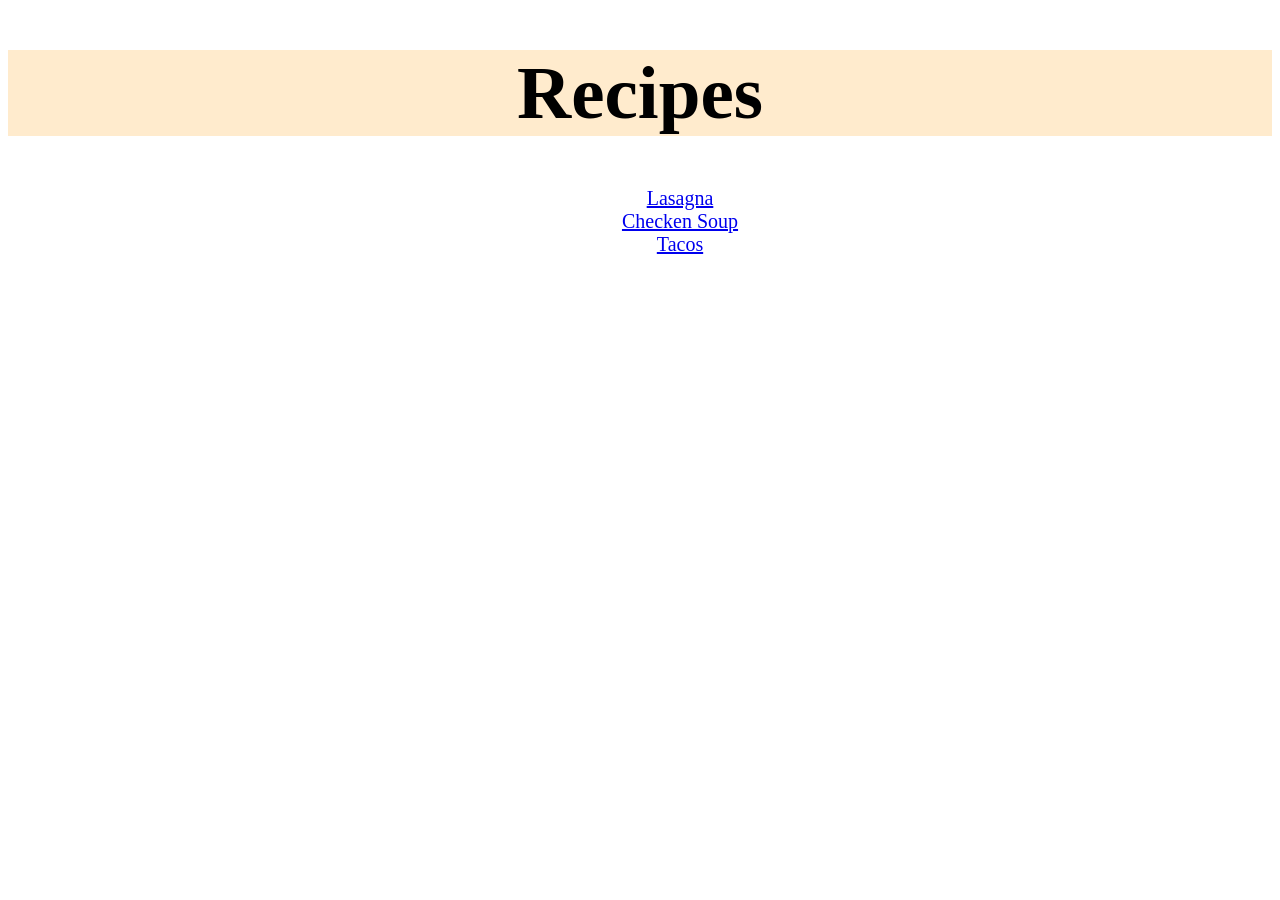
<file: index.html>
<!DOCTYPE html>
<html lang = "eng">
    <head>
        <link rel="stylesheet" href="style.css">
        <meta charset="UTF-8">
        <title>Oding Recipes</title>
        <h1>Recipes</h1>
        <ol class = "recipes">
            <ul><a href= "./recipes/lasagna.html" target="_blank" >Lasagna</a></ul>
            <ul><a href= "./recipes/chickenSoup.html" target="_blank">Checken Soup</a></ul>
            <ul><a href= "./recipes/tacos.html" target="_blank"> Tacos </a></ul>
        </ol>
    </head>
</file>
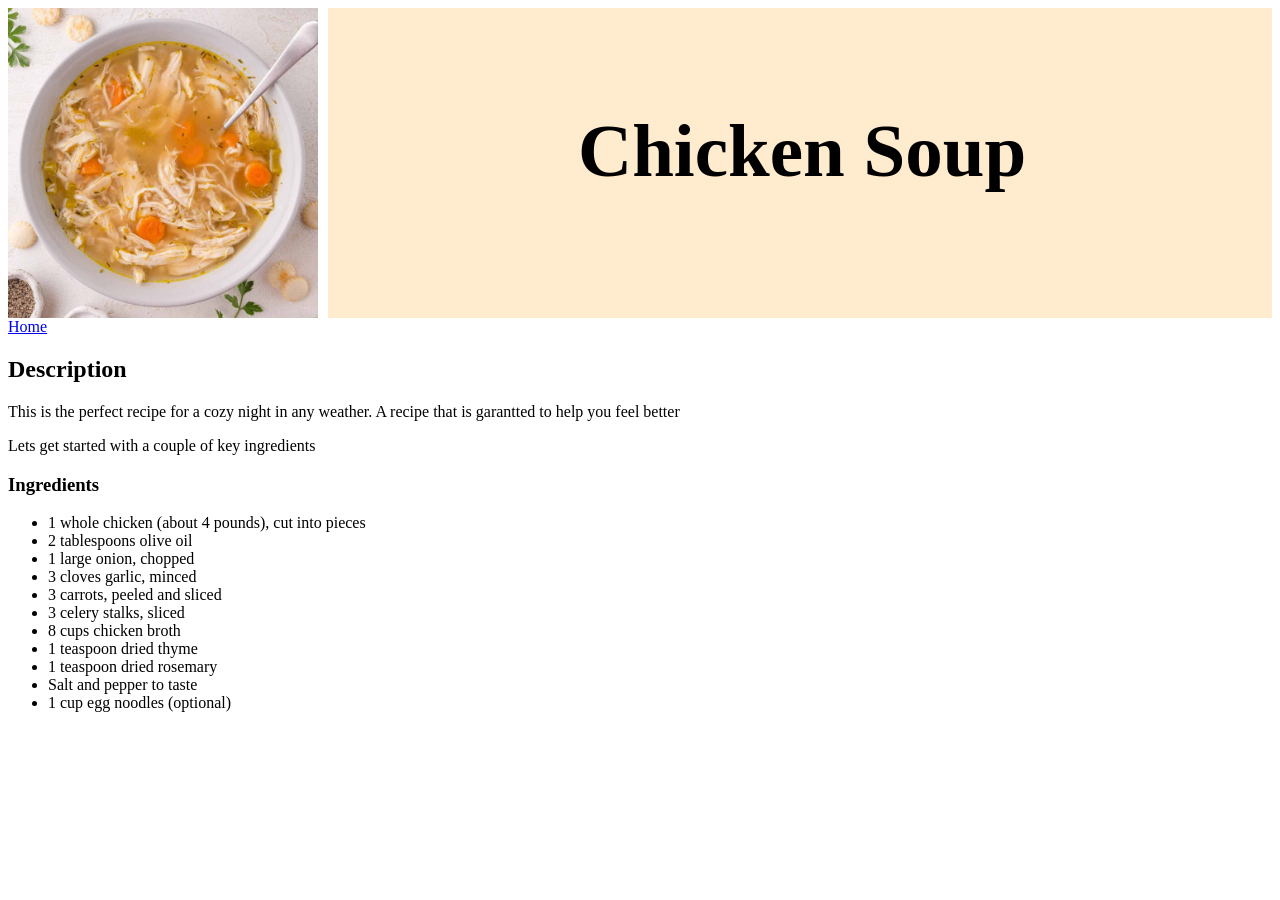
<file: recipes/chickenSoup.html>
<!DOCTYPE html>
<html lang="en">
    <head>
        <meta charset = "UTF-8">
        <title >Chicken Soup Recipe</title>
        <link rel="stylesheet" href="../style.css">
        <div class="header">
            <img src="../images/chickenSoup.jpg" alt="Chicken Soup" height="310" width="310">
            <h1 >Chicken Soup</h1>
        </div>
        <div class="homeButton"><a href="../index.html">Home</a></div>
        <h2>Description</h2>
        <p>This is the perfect recipe for a cozy night in any weather. A recipe that is garantted to help you feel better</p>
        <p>Lets get started with a couple of key ingredients</p>
        <h3>Ingredients</h3>
        <ul>
            <li>1 whole chicken (about 4 pounds), cut into pieces</li>
            <li>2 tablespoons olive oil</li>
            <li>1 large onion, chopped</li>
            <li>3 cloves garlic, minced</li>
            <li>3 carrots, peeled and sliced</li>
            <li>3 celery stalks, sliced</li>
            <li>8 cups chicken broth</li>
            <li>1 teaspoon dried thyme</li>
            <li>1 teaspoon dried rosemary</li>
            <li>Salt and pepper to taste</li>
            <li>1 cup egg noodles (optional)</li>
    </head>
</html>
</file>
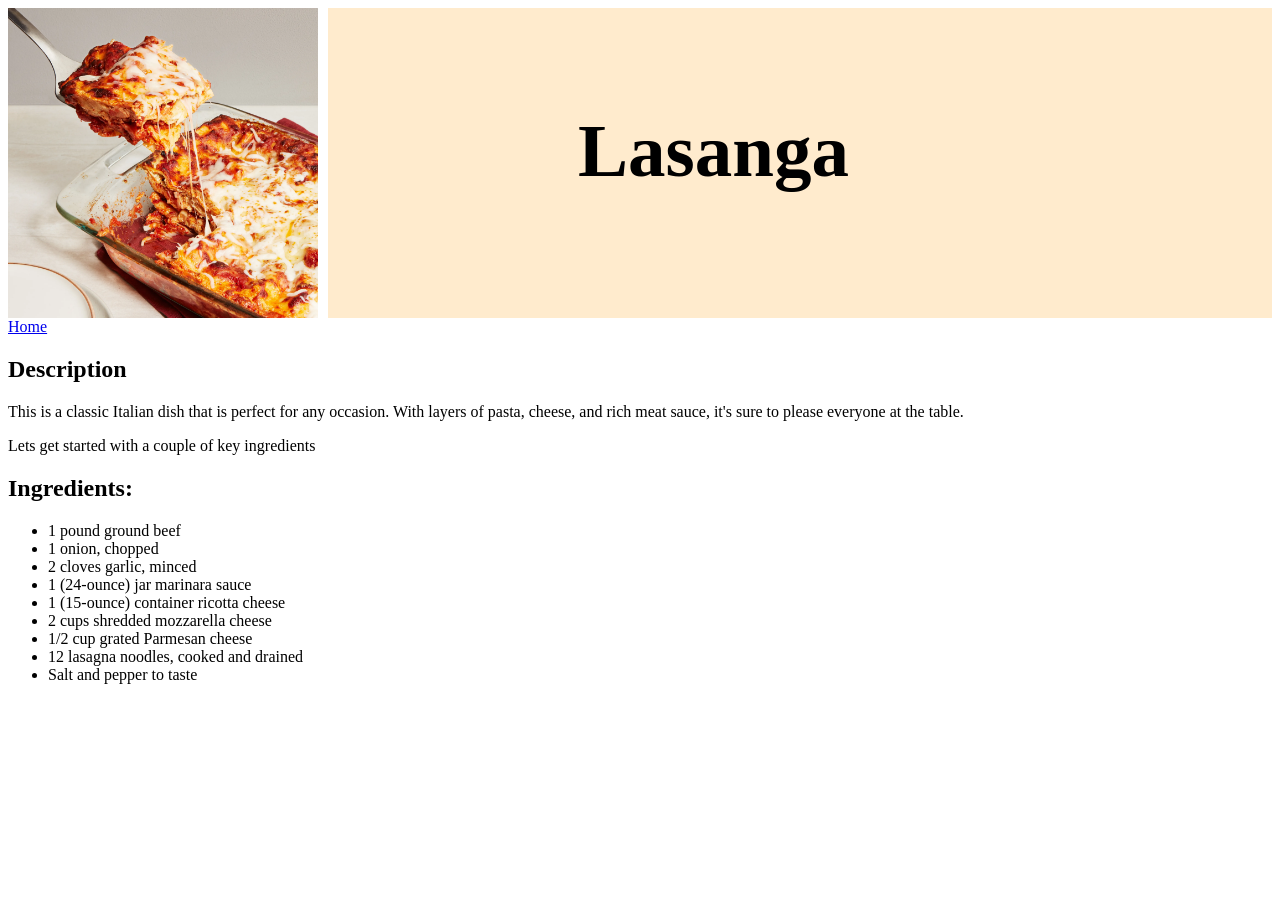
<file: recipes/lasagna.html>
<!DOCTYPE html>
<html lang="en"></html>
<head> 
    <meta charset = "UTF-8">
    <title>Lasagna Recipe</title>
    <link rel = "stylesheet" href="../style.css">
    <div class = "header">
        <img src="../images/Lasagna.webp" alt="Lasagna" height="310" width="310">
        <h1 >Lasanga</h1>
    </div>
    <div class="homeButton"><a href="../index.html">Home</a></div>
    <h2>Description</h2>
    <p>This is a classic Italian dish that is perfect for any occasion. With layers of pasta, cheese, and rich meat sauce, it's sure to please everyone at the table.</p>
    <p>Lets get started with a couple of key ingredients</p>
    <h2>Ingredients:</h2>
    <ul>
        <li>1 pound ground beef</li>
        <li>1 onion, chopped</li>
        <li>2 cloves garlic, minced</li>
        <li>1 (24-ounce) jar marinara sauce</li>
        <li>1 (15-ounce) container ricotta cheese</li>
        <li>2 cups shredded mozzarella cheese</li>
        <li>1/2 cup grated Parmesan cheese</li>
        <li>12 lasagna noodles, cooked and drained</li>
        <li>Salt and pepper to taste</li>

</head>
</file>
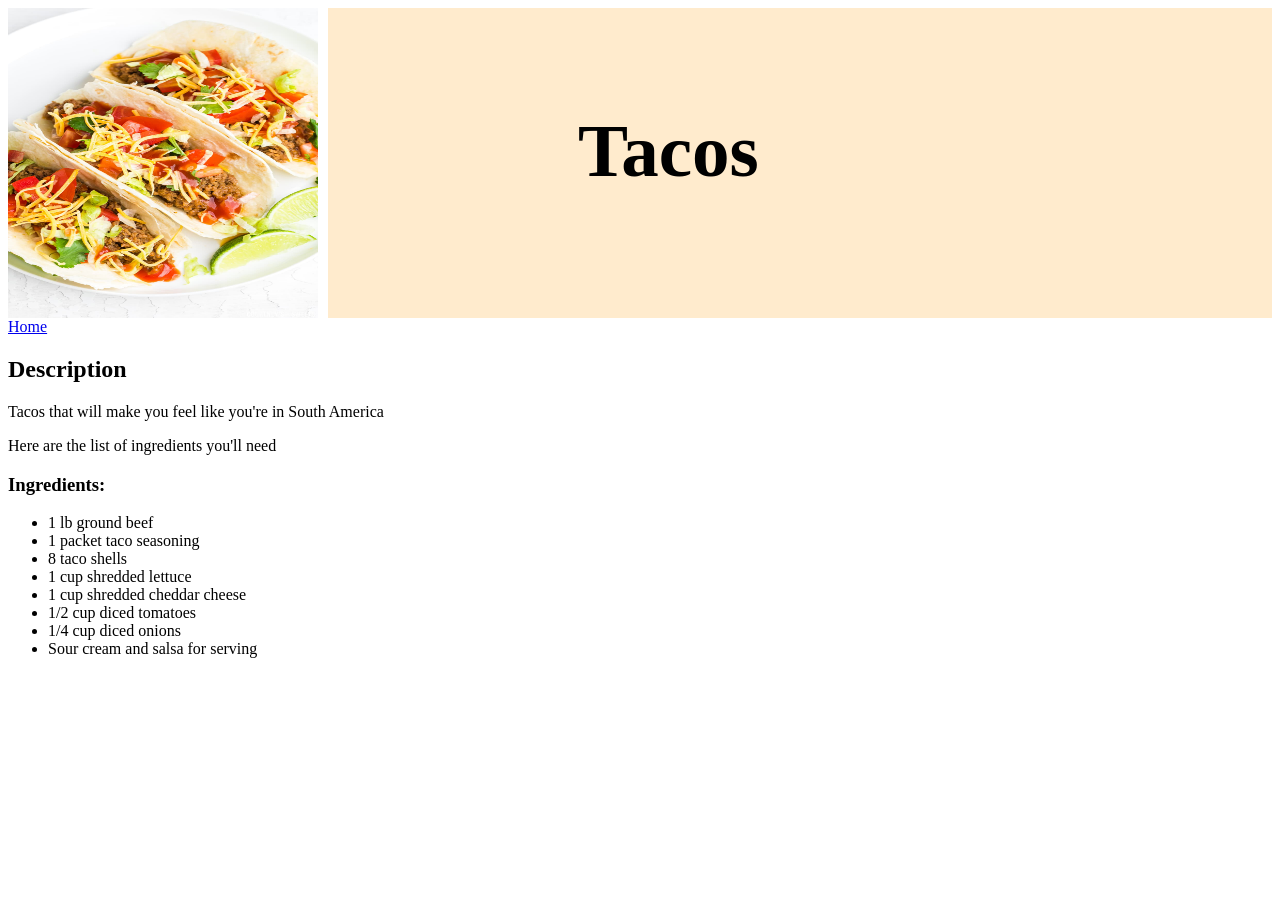
<file: recipes/tacos.html>
<!DOCTYPW html>
<html lang="en">
    <head>
        <meta charset = "UTF-8">
        <title> Taco Recipe</title>
        <link rel="stylesheet" href="../style.css">
        <div class = "header"> 
            <img  src="../images/tacos.jpg" alt="Tacos" height="310" width="310">
            <h1 >Tacos</h1>
        </div>
        <div class = "homeButton"><a href="../index.html">Home</a></div>
        <h2>Description</h2>
        <p>Tacos that will make you feel like you're in South America</p>
        <p>Here are the list of ingredients you'll need</p>
        <h3>Ingredients:</h3>
        <ul>
            <li>1 lb ground beef</li>
            <li>1 packet taco seasoning</li>
            <li>8 taco shells</li>
            <li>1 cup shredded lettuce</li>
            <li>1 cup shredded cheddar cheese</li>
            <li>1/2 cup diced tomatoes</li>
            <li>1/4 cup diced onions</li>
            <li>Sour cream and salsa for serving</li>
        </ul>
    </head>
</html>
</file>
<file: style.css>
*{
    background-color: white;
}

h1{
    text-align: center;
    font-family:Cambria, Cochin, Georgia, Times, 'Times New Roman', serif;
    font-size: 75px;
    background-color: blanchedalmond;
}

.recipes {
    text-align: center;
    font-size: 20px;
}

.header {
    display: flex;
    background-color: blanchedalmond;
}
 
.header img{
    position: relative;
    padding-right: 10px;
}

.header h1{
    text-align: center;
    padding-block: 10px;
    padding-top: 50px;
    padding-left: 250px;
}
</file>
